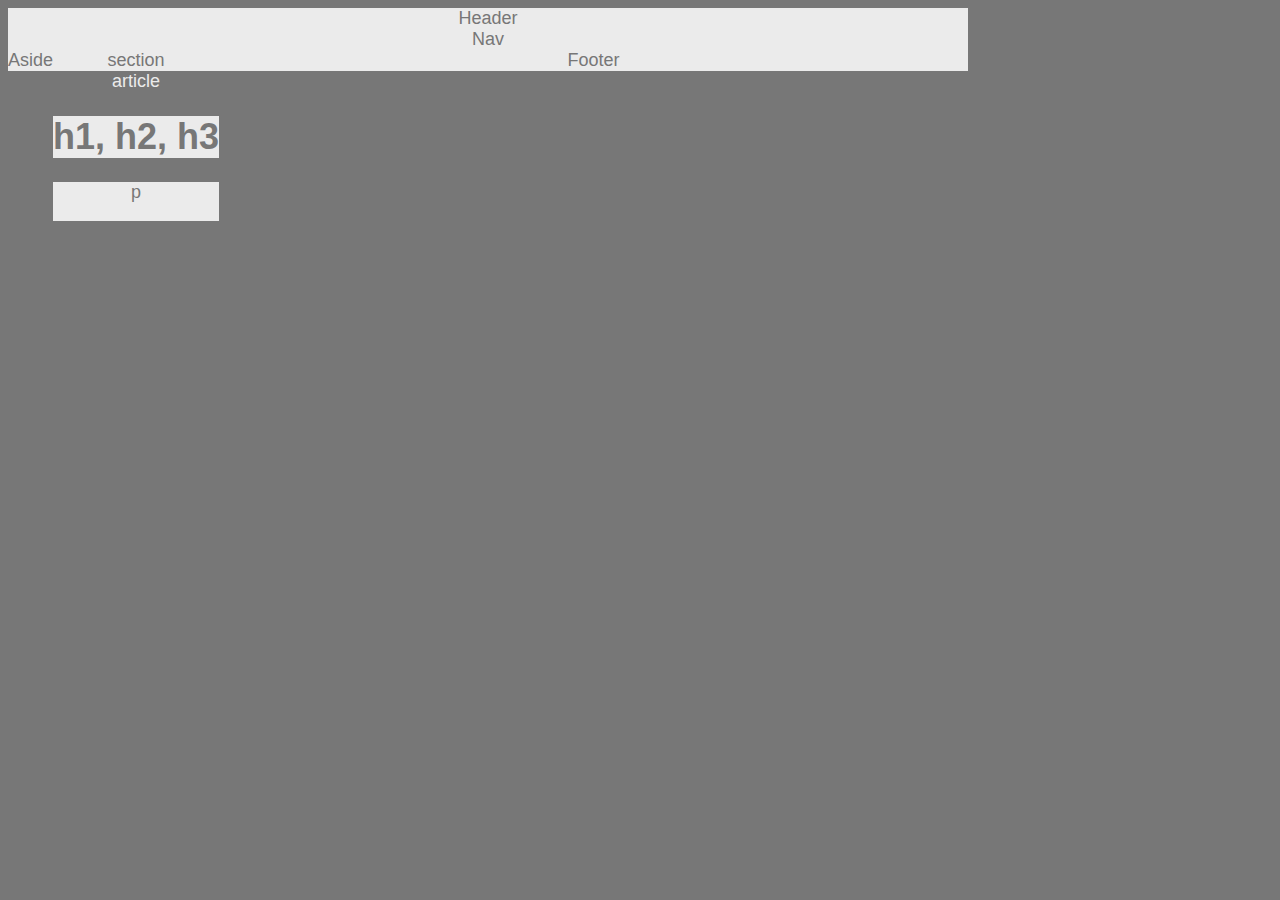
<file: index.html>
<!DOCTYPE html>
<html lang="en">

<head>
    <meta charset="UTF-8">
    <meta name="viewport" content="width=device-width, initial-scale=1.0">
    <meta http-equiv="X-UA-Compatible" content="ie=edge">
    <title>Document</title>
    <link rel="stylesheet" type="text/css" href="style.css">
</head>

<body>

    <header>Header</header>

    <nav>Nav</nav>
    <div>
        <aside id="aside">Aside</aside>


        <section id="section">
            section
            <article>
                article
                <h1>h1, h2, h3</h1>
                <p>p</p>
            </article>

        </section>
    </div>


    <footer>Footer</footer>


</body>

</html>
</file>
<file: style.css>
header,
nav,
section,
Aside,
Footer {
    background-color: #ebebeb;
    text-align: center;
}
body{
    font-family: 'Arial', 'Helvetica Neue', Helvetica, sans-serif;
    color:#777;
    background: #777;
    width: 960px;
    font-size: 18px;


}
article{
    color: #ebebeb;
    background: #777;
   
}

h1,
p {
color: #777;
background: #ebebeb;
}

#aside,#section{
    float:left
}
</file>
